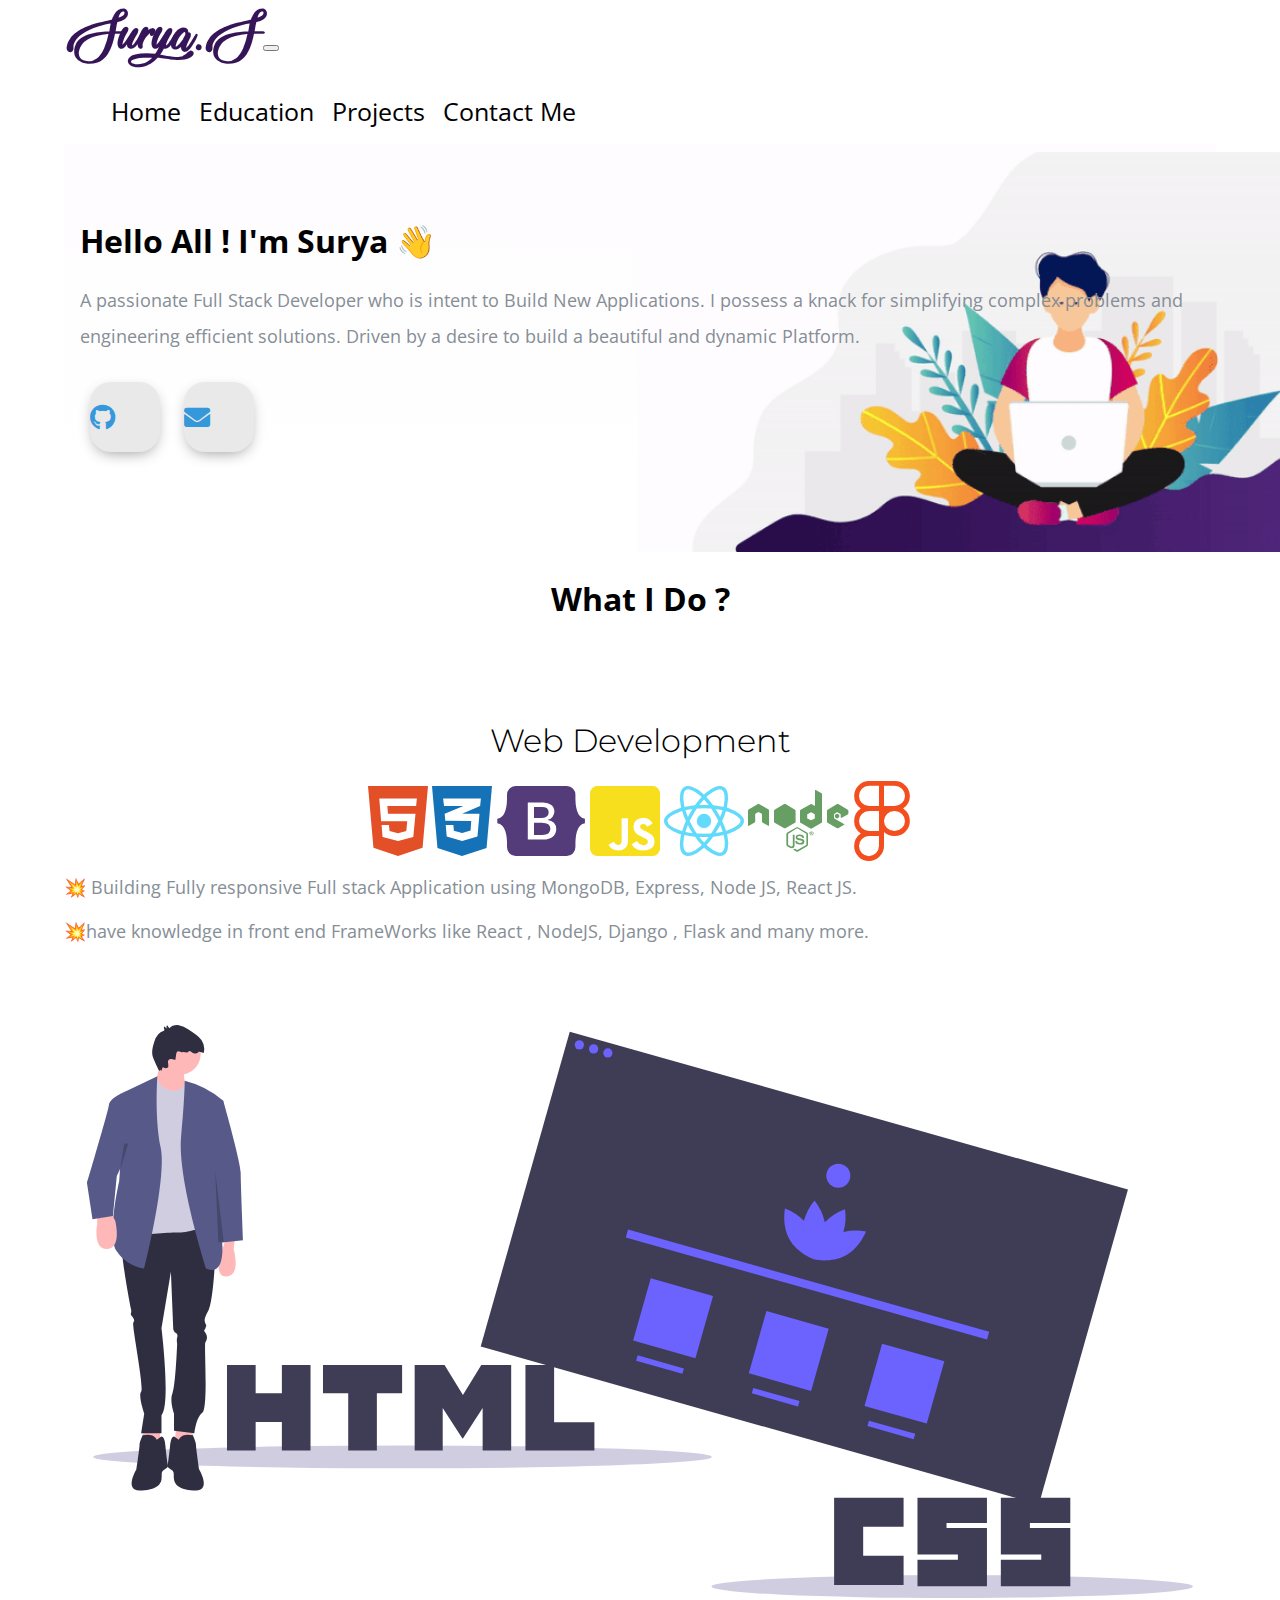
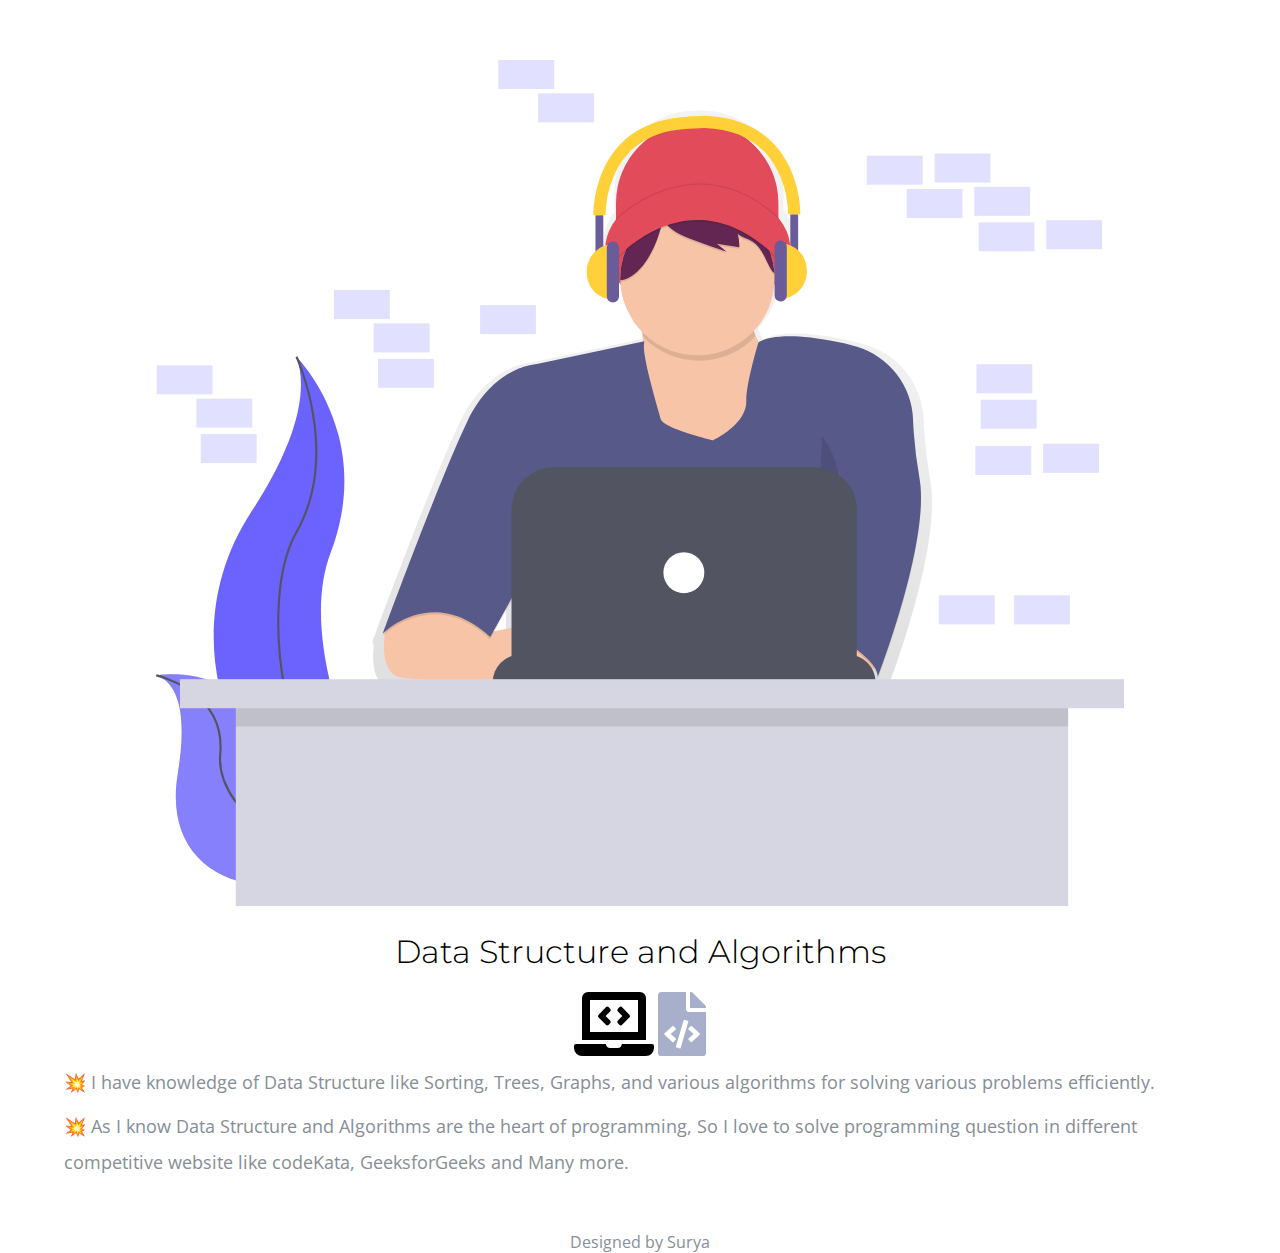
<file: index.html>
<!DOCTYPE html>
<html lang="en" dir="ltr">

<head>
  <meta charset="utf-8">
  <meta name="viewport" content="width=device-width,initial-scale=1">
  <title>surya's Portfolio</title>
  <link rel="icon" href="Image/engineer.ico">
  <link rel="stylesheet" href="https://stackpath.bootstrapcdn.com/bootstrap/4.5.0/css/bootstrap.min.css" integrity="sha384-9aIt2nRpC12Uk9gS9baDl411NQApFmC26EwAOH8WgZl5MYYxFfc+NcPb1dKGj7Sk" crossorigin="anonymous">
  <link rel="stylesheet" href="style.css">
  
  <link href="https://fonts.googleapis.com/css2?family=Arizonia&family=Montserrat:wght@400;800&display=swap" rel="stylesheet">
  <link href="https://fonts.googleapis.com/css2?family=Open+Sans:wght@700&display=swap" rel="stylesheet">
  <link rel="stylesheet" href="https://use.fontawesome.com/releases/v5.4.1/css/all.css" />
  <link rel="stylesheet" href="https://cdnjs.cloudflare.com/ajax/libs/font-awesome/5.13.1/css/all.min.css">
  <script src="https://code.jquery.com/jquery-3.5.1.slim.min.js" integrity="sha384-DfXdz2htPH0lsSSs5nCTpuj/zy4C+OGpamoFVy38MVBnE+IbbVYUew+OrCXaRkfj" crossorigin="anonymous"></script>
  <script src="https://cdn.jsdelivr.net/npm/popper.js@1.16.0/dist/umd/popper.min.js" integrity="sha384-Q6E9RHvbIyZFJoft+2mJbHaEWldlvI9IOYy5n3zV9zzTtmI3UksdQRVvoxMfooAo" crossorigin="anonymous"></script>
  <script src="https://stackpath.bootstrapcdn.com/bootstrap/4.5.0/js/bootstrap.min.js" integrity="sha384-OgVRvuATP1z7JjHLkuOU7Xw704+h835Lr+6QL9UvYjZE3Ipu6Tp75j7Bh/kR0JKI" crossorigin="anonymous"></script>
</head>
<body class="container-fluid body_section">
        <header>
              <nav class="navbar navbar-expand-lg navbar-light ">
                <a class="navbar-brand brand-name" href="#">Surya.S</a>
                <button class="navbar-toggler" type="button" data-toggle="collapse" data-target="#navbarSupportedContent" aria-controls="navbarSupportedContent" aria-expanded="false" aria-label="Toggle navigation">
                  <span class="navbar-toggler-icon"></span>
                </button>
        
                <div class="collapse navbar-collapse" id="navbarSupportedContent">
                  <ul class="navbar-nav ml-auto">
                    <li class="nav-item">
                      <a class="nav-link headerachor" href="index.html">Home</a>
                    </li>
                    <li class="nav-item">
                      <a class="nav-link headerachor" href="Education.html">Education</a>
                    </li>
                    <!-- <li class="nav-item">
                      <a class="nav-link headerachor" href="skill.html">Skills</a>
                    </li> -->
                    <li class="nav-item">
                      <a class="nav-link headerachor" href="Project.html">Projects</a>
                    </li>
                    <li class="nav-item">
                      <a class="nav-link headerachor" href="contact.html">Contact Me</a>
                    </li>
                  </ul>
              </nav>
          </header>

          <section id = "Home">
              <div class="row column1">
                <div class="col-lg-6 col-md-6 first-image">
                    <img class = "boyimage" src="Image/20200630_162659.gif" alt="">
                </div>  
                  <div class="col-lg-6 section-1">
                      <h1 class = "Hello">Hello All ! I'm Surya <span class="wave">👋</span></h1>
                      <p>A passionate Full Stack Developer who is intent to Build New Applications. I possess a knack for simplifying complex problems and engineering efficient solutions. Driven by a desire to build a beautiful and dynamic Platform.</p>
                          <div class=social_media_icon>
                            <!-- <a class="btn" href="https://www.instagram.com/ajit.verma_/" target=_blank>
                              <i class="fab fa-instagram"></i>
                            </a>
                            <a class="btn" href="https://www.linkedin.com/in/ajit-verma-70b9b0196/" target=_blank>
                              <i class="fab fa-linkedin" aria-hidden="true"></i>
                            </a> -->
                            <a class="btn" href="https://github.com/surya13399" target=_blank>
                              <i class="fab fa-github"></i>
                            </a>
                            <a class="btn" href="mailto:Suryaskcet@gmail.com" target=_blank>
                              <i class="fas fa-envelope"></i>
                            </a>
                          </div>
                  </div>
                  <div class="Image-boy col-lg-6"><img class="boy" src="Image/Boy-image.png" alt=""></div>
              </div>
          </section>


          <section id=Whatido>
            <h1>What I Do ?</h1>
              <!-- <div class = "row feature-1">
                  <div class="col-lg-6 col-md-6 Feature-first-image ">
                    <img class = "Feature-svg-image" src="Image/Data_Analysis.svg" alt="">
                  </div>
                  <div class="col-lg-6 col-md-6">
                    <h1 class= "Feature-Heading" >Data Analytics & ML</h1>
                    <ul class = "dev-icon">
                      <li><i class="fab fa-python fa-5x" style="color:#3776ab"></i></li>
                      <li><img class="numpy" src="Image/numpy-ar21.svg" alt=""></li>
                      <li><img class = "pandas" src="Image/kindpng_5747046.png" alt=""></li>
                    </ul>
                    <div class = "Data-Analytic">
                      <p class ="Features-paragraph">
                         💥 Developing Models that cleaning, tranforming and analyse Raw data to discover useful informations,
                         in order to make conclusions about the informations.</p>
                      <p  class ="Features-paragraph">
                         💥 Experience of working with different python Libraries like Numpy,Pandas,Matplotlib,Seaborn etc and have knowlege of
                        Data analyitical algorithm and techniques.</p>
                    </div>
                </div>
              </div> -->
              <div class="row feature-2">
                <div class="col-lg-6 col-md-6 feature-web">
                  <h1 class="Feature-Heading">Web Development</h1>
                  <ul class = "dev-icon">
                    <li><i class="fab fa-html5 fa-5x" style="color:#e34f26"></i></li>
                    <li><i class="fab fa-css3-alt fa-5x" style="color:#1572b6"></i></li>
                    <li><i class="fab fa-bootstrap fa-5x" style="color:#543b79"></i></li>
                    <li><i class="fab fa-js-square fa-5x" style="color:#f7df1e"></i></li>
                    <li><i class="fab fa-react fa-5x" style="color:#61dafb"></i></li>
                    <li><i class="fab fa-node fa-5x" style="color:#679e63"></i></li>
                    <li><i class="fab fa-figma fa-5x" style="color:#f24e1e"></i></li>
                
                  </ul>
                  <div class = "Data-Analytic">
                    <p class ="Features-paragraph">
                       💥 Building Fully responsive Full stack Application using MongoDB, Express, Node JS, React JS.</p>
                    <p  class ="Features-paragraph">
                       💥have knowledge in front end FrameWorks like React , NodeJS, Django , Flask and many more.</p>
                       <p></p>
                                          </div>
                </div>
                <div class="col-lg-6 col-md-6 Feature-second-image ">
                  <img class = "Feature-svg-image" src="Image/website.svg" alt="">
                </div>
              </div>
              <div class="row feature-3">
                <div class = "col-lg-6 col-md-6 Feature-third-image">
                    <img class = "Feature-svg-image-3" src="Image/Coding.svg" alt="">
                  </div>
                  <div class="col-lg-6 col-md-6 feature-coding">
                    <h1 class="Feature-Heading">Data Structure and Algorithms</h1>
                    <ul class = "dev-icon">
                     <li></li>
                     <li><i class="fas fa-laptop-code fa-4x"></i></li>
                     
                     <li><i class="fas fa-file-code fa-4x" style="color: #a8afcb;"></i></li>
                    </ul>
                    <div class = "Data-Analytic">
                      <p class ="Features-paragraph">
                         💥 I have knowledge of Data Structure like Sorting, Trees, Graphs, and various algorithms for solving various problems efficiently.</p>
                      <p  class ="Features-paragraph">
                         💥 As I know Data Structure and Algorithms are the heart of programming, So I love to solve programming question in different competitive website like codeKata, GeeksforGeeks and Many more.</p>
                        </div>
                  </div>
              </div>
               
        
          </section>
    <footer class=footer>Designed by Surya</footer>
</body>
</html>
</file>
<file: style.css>
body{
    font-family: 'Open Sans', sans-serif;
    margin: 0;
  }
.body_section{
  padding : 0% 5% 0%;
}

p{
  font-size: 18px;
}

  a{
    text-decoration: none;
  }

  @font-face{
    font-family: "Lovely Home";
    src:local('Lovely Home'), 
    url("Image/LovelyHome-9aBZ.ttf") format('truetype');

  }

.brand-name ,.navbar-light .navbar-brand{
      /* font-family: "Brush Script MT"; */
      /* margin-bottom: 3px; */
      font-family: "Lovely Home";
      font-size: 50px;
      font-weight: bold;
      color: #351458;
  }



  .headerachor {
    color: black;
    margin: 0 7px 0 7px;
    font-size: 25px;
  }

  .headerachor:hover {
    background-color: #f1f1f1;
  }

  /* Section 1 */
   .column1{
       background-image: linear-gradient(#fefcfe,#ffffff);
       padding : 8px 16px;
   }

  .section-1{
    margin-top: 6%;
    text-align: left;
    position: relative;
}
span.wave {
  animation-name: wave-animation;
  animation-duration: 2.5s;
  animation-iteration-count: infinite;
  transform-origin: 70% 70%;
  display: inline-block;
}

@keyframes wave-animation {
    0% { transform: rotate(  0.0deg) }
   10% { transform: rotate(-10.0deg) }
   20% { transform: rotate( 12.0deg) }
   30% { transform: rotate(-10.0deg) }
   40% { transform: rotate(  9.0deg) }
   50% { transform: rotate(  0.0deg) }
  100% { transform: rotate(  0.0deg) }
}

.first-image{
    position: absolute;
    right:0;
}
.boyimage{
  height: 400px;
}

@media only screen and (max-width : 1183px){
  .first-image{
    right:160px;
  }

}
.boy{
  width: 100%;
  height: 100%;
  animation: bounce 1.2s;
  animation-direction: alternate;
  animation-iteration-count: infinite;
}

@keyframes bounce{
  from{
      transform: translate3d(0,0,0);
  }
  to{
      transform: translate3d(0,20px,0);
  }
}

.Image-boy{
  text-align: center;
  align-items: center;
}

@media only screen and (min-width:951px){
  .Image-boy{
    display:none;
  }
}
  .Hello{
      margin-bottom: 20px;
  }
  p{
      line-height: 2;
      color: #868e96;
  }


  .btn {
    display: inline-block;
    width: 4.37rem;
    height: 4.37rem;
    background: #e9e9e9;
    padding: 0px 0px;
    margin: 10px;
    border-radius: 30%;
    box-shadow: 0 5px 15px -5px #00000070;
    color: #3498db;
    overflow: hidden;
    position: relative;
  }

  .btn i {
    line-height: 70px;
    font-size: 1.625rem;
    transition: 0.2s linear;
  }

  .btn:hover i {
    transform: scale(1.3);
    color: #f1f1f1;
  }

  .btn::before {
    content: "";
    position: absolute;
    width: 120%;
    height: 120%;
    background: #3498db;
    transform: rotate(45deg);
    left: -110%;
    top: 90%;
  }




  .btn:hover::before {
    animation: aaa 0.7s 1;
    top: -10%;
    left: -10%;
  }

  @media only screen and (max-width:470px){
    .btn{
      width: 2.5rem;
      height: 2.5rem;
      margin: 7px;
    }
    .btn i {
      line-height: 40px;
      font-size: 1em;
    }
  }

 #Whatido{
     text-align: center;
     padding-top: 7%;
 }

  /* Section 2 */
  .feature-1{
      padding-top: 5%;
      text-align: center;
      }
  .feature-2{
    padding-top: 5%;
    text-align: center;
}
  .feature-3{
  padding-top: 5%;
  padding-bottom: 20px;
  text-align: center;
  }

  .Feature-Heading{
      font-family: "Montserrat";
      font-weight: 300;
  }

  .Feature-first-image{
      padding : 0 2% 10%;
  }

  .Feature-second-image{
      padding : 5% 2% 0;
  }





  .Feature-svg-image{
      width: 100%;
      height:100%;
  }
  .Feature-svg-image-3{
    width: 84%;
    height: 84%;
  }




  .dev-icon{
      list-style: none;
      display: inline;
      padding: 0%;
  }


  .numpy{
    max-width: 100%;
    width : 30%;
    height: 30%;
    padding-bottom: 7%;
  }

  .pandas{
    max-width: 100%;
    max-height: 100%;
    width : 23%;
    height: 15%;
    padding-bottom: 7%;
    padding-left :0;
  }

  li{
    display: inline;
  }

  .Data-Analytic{
      text-align: left;
  }

  .Features-paragraph{
      margin-top : 8px;
      margin-bottom: 8px;
  }

  @media only screen and (max-width : 764px){
    .feature-2{
      display: flex;
      flex-direction: column;
    }
    .feature-web{
      order:2;
    }
      
      .brand-name ,.navbar-light .navbar-brand{
      /* font-family: "Brush Script MT"; */
      /* margin-bottom: 3px; */
      font-family: "Lovely Home";
      font-size: 40px;
      font-weight: bold;
      color: #351458;
  }
  }
  @media only screen and (max-width : 991px) and (min-width: 951px){
    .section-1{
      margin-top: auto;
      padding-right: 400px;
    }
  }
  @media only screen and (max-width : 950px){

    body,html{
      text-align: center;
      font-size: 16px;
      line-height: normal;
    }
    .Hello{
      margin-bottom: 10px;
    }
    h1{
      font-size: 25px;
    }
    p{
      font-size: 15px;
      line-height: normal;
    }
      .section-1{
          text-align: center;
      }
      .first-image{
          display: none;
      }

      .pandas{
        width: 23%;
        height: 15%;
      }
  }




footer{
  padding-top: 2%;
  color: #868e96;
  text-align: center;
}
</file>
